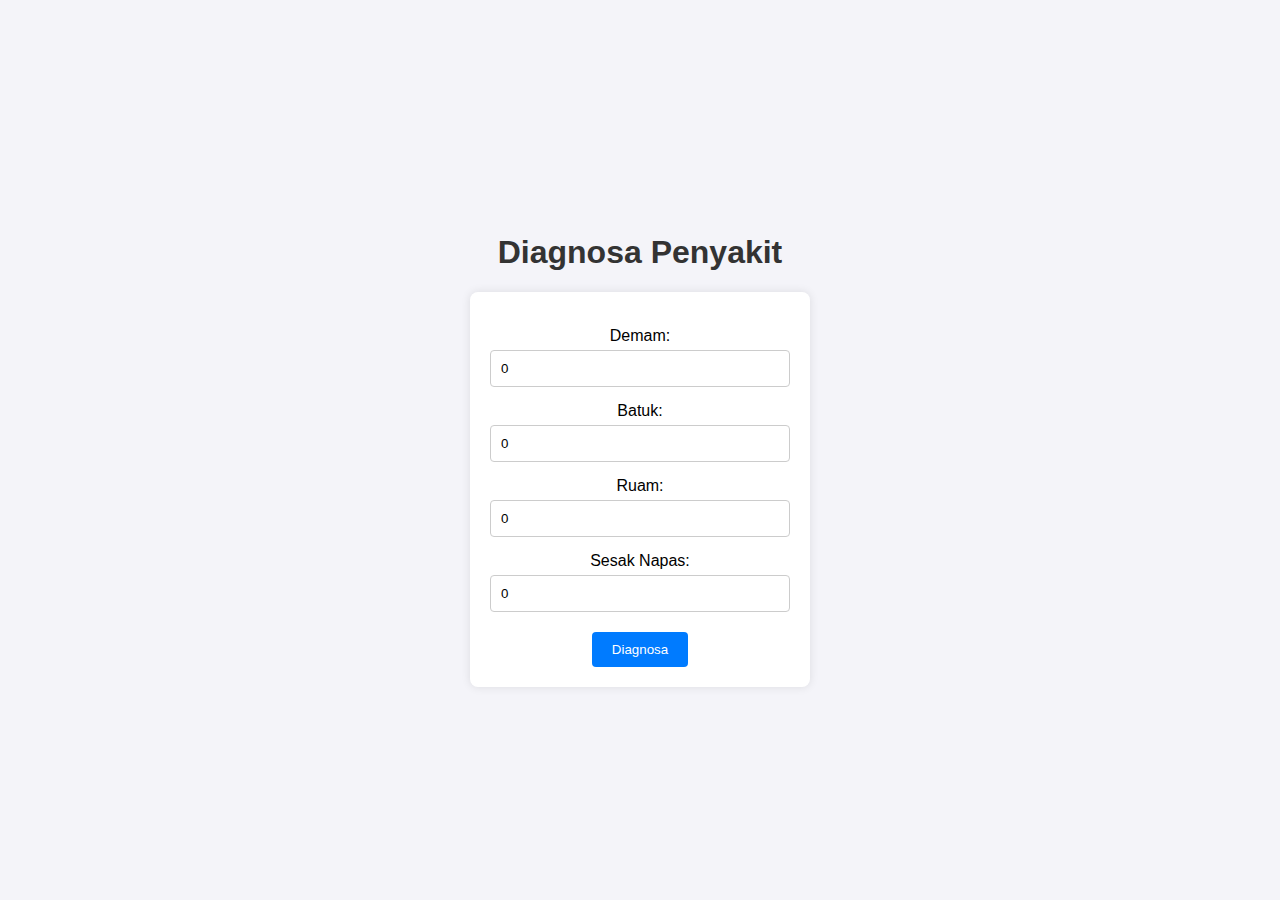
<file: templates/index.html>
<!DOCTYPE html>
<html>
<head>
    <title>Expert System</title>
    <link rel="stylesheet" type="text/css" href="/static/styles.css">
</head>
<body>
    <h1>Diagnosa Penyakit</h1>
    <form action="/diagnose" method="post">
        <label for="demam">Demam:</label>
        <input type="number" id="demam" name="demam" step="0.1" min="0" max="1" value="0">
        
        <label for="batuk">Batuk:</label>
        <input type="number" id="batuk" name="batuk" step="0.1" min="0" max="1" value="0">
        
        <label for="ruam">Ruam:</label>
        <input type="number" id="ruam" name="ruam" step="0.1" min="0" max="1" value="0">
        
        <label for="sesak_napas">Sesak Napas:</label>
        <input type="number" id="sesak_napas" name="sesak_napas" step="0.1" min="0" max="1" value="0">
        
        <button type="submit">Diagnosa</button>
    </form>
</body>
</html>
</file>
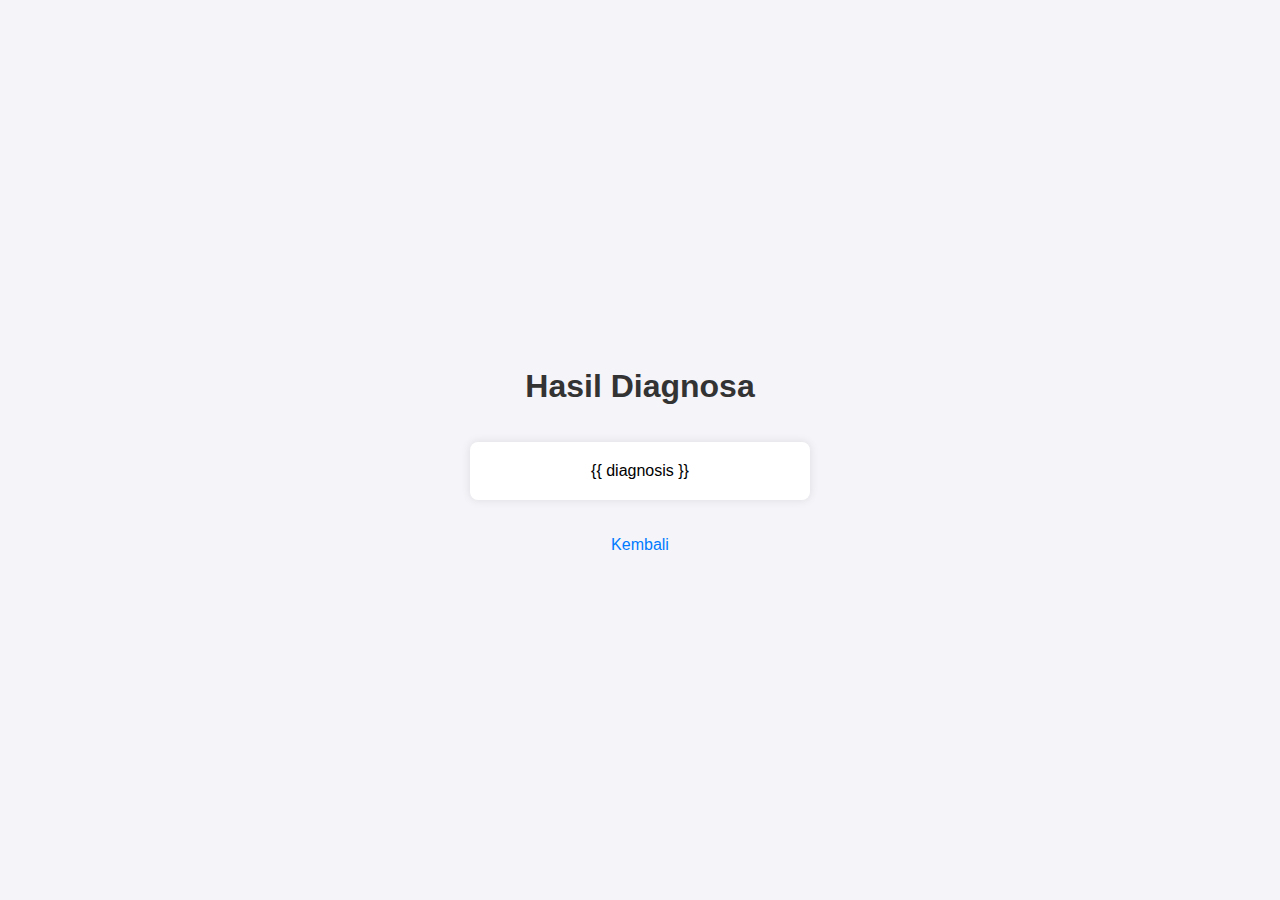
<file: templates/result.html>
<!DOCTYPE html>
<html>
<head>
    <title>Hasil Diagnosa</title>
    <link rel="stylesheet" type="text/css" href="/static/styles.css">
</head>
<body>
    <h1>Hasil Diagnosa</h1>
    <p>{{ diagnosis }}</p>
    <a href="/">Kembali</a>
</body>
</html>
</file>
<file: static/styles.css>
body {
    font-family: Arial, sans-serif;
    background-color: #f4f4f9;
    margin: 0;
    padding: 0;
    display: flex;
    justify-content: center;
    align-items: center;
    height: 100vh;
    flex-direction: column;
}

h1 {
    color: #333;
}

form {
    background: #fff;
    padding: 20px;
    border-radius: 8px;
    box-shadow: 0 0 10px rgba(0, 0, 0, 0.1);
    width: 300px;
    text-align: center;
}

label {
    display: block;
    margin: 15px 0 5px;
}

input[type="number"] {
    width: calc(100% - 22px);
    padding: 10px;
    border: 1px solid #ccc;
    border-radius: 4px;
}

button {
    background: #007bff;
    color: #fff;
    border: none;
    padding: 10px 20px;
    border-radius: 4px;
    cursor: pointer;
    margin-top: 20px;
}

button:hover {
    background: #0056b3;
}

p {
    background: #fff;
    padding: 20px;
    border-radius: 8px;
    box-shadow: 0 0 10px rgba(0, 0, 0, 0.1);
    width: 300px;
    text-align: center;
}

a {
    color: #007bff;
    text-decoration: none;
    display: block;
    margin-top: 20px;
}

a:hover {
    text-decoration: underline;
}
</file>
